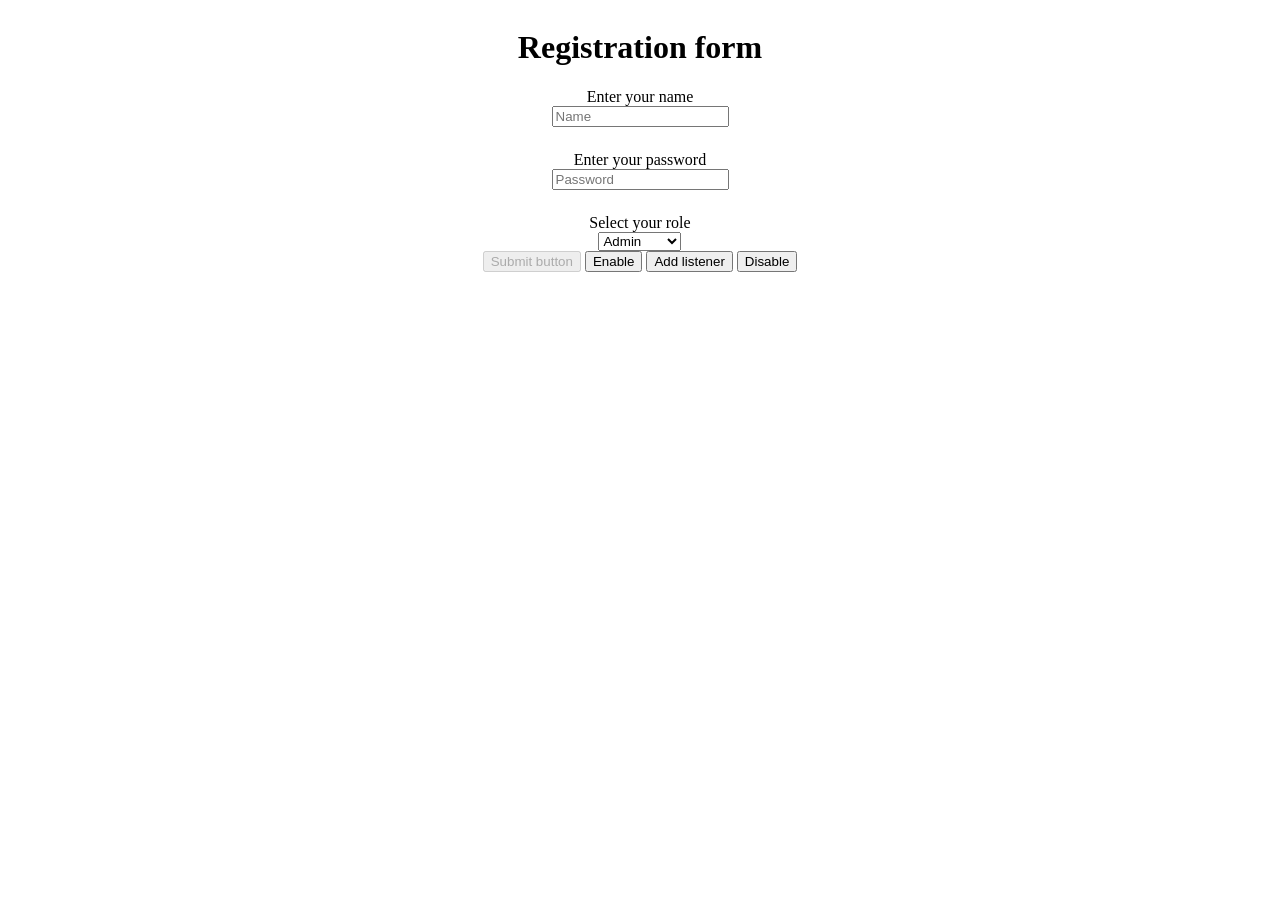
<file: index.html>
<!DOCTYPE html>
<html lang="en">
<head>
    <meta charset="UTF-8">
    <title>Title</title>
    <style>
        .container{
            width: 100%;
            height: 100%;
            display: flex;
            flex-direction: column;
            align-items: center;
            justify-content: center;
        }
        form{
            display: flex;
            flex-direction: column;
            align-items: center;
            justify-content: center;
            gap: 24px;
        }
        .form-input{
            display: flex;
            flex-direction: column;
            align-items: center;
            justify-content: center;
        }
        input[type=submit] {
            width: 100%;
            height: 30px;
            background-color: turquoise;
        }
        input[type=submit]:hover {
            cursor: pointer;
            background-color: darkcyan;
        }
        .submit-input{
            background-color: red;
        }
    </style>
</head>
<body>
<div class="container">
<h1>Registration form</h1>
<form>
    <div class="form-input">
        <label for="user-name-input">Enter your name</label>
        <input id="user-name-input" type="text" placeholder="Name"/>
    </div>

    <div class="form-input">
        <label for="password-input">Enter your password</label>
        <input  id="password-input" type="password" placeholder="Password"/>
    </div>

    <div class="form-input">
        <label for="user-type-input">Select your role</label>
        <select id="user-type-input">
            <option value="Admin">Admin</option>
            <option value="Moderator">Moderator</option>
            <option value="User">User</option>
        </select>
    </div>
</form>
    <div id="button-container">
        <button id="submit-input" disabled>Submit button</button>
        <button id="enable-submit" onclick="enableHandler()">Enable</button>
        <button id="add-listener" onclick="addListener()">Add listener</button>
        <button id="disable-submit" onclick="disableHandler()">Disable</button>
    </div>
</div>
    <script type="text/javascript">
        const button = document.querySelector("#submit-input");
        const itWorksListener = (event) => {
            event.preventDefault();
            console.log("It works");
        }
        const divClickHandler = () => {
            console.log("div clicked", event.target);
        }

        document.querySelector("#button-container").addEventListener("click", divClickHandler);
        function enableHandler (){
            button.disabled = false;
        }

        function addListener (){
            button.addEventListener("click", itWorksListener);
        }

        function disableHandler (){
            button.disabled = true;
            button.removeEventListener("click", itWorksListener);
        }

    </script>
</body>
</html>
</file>
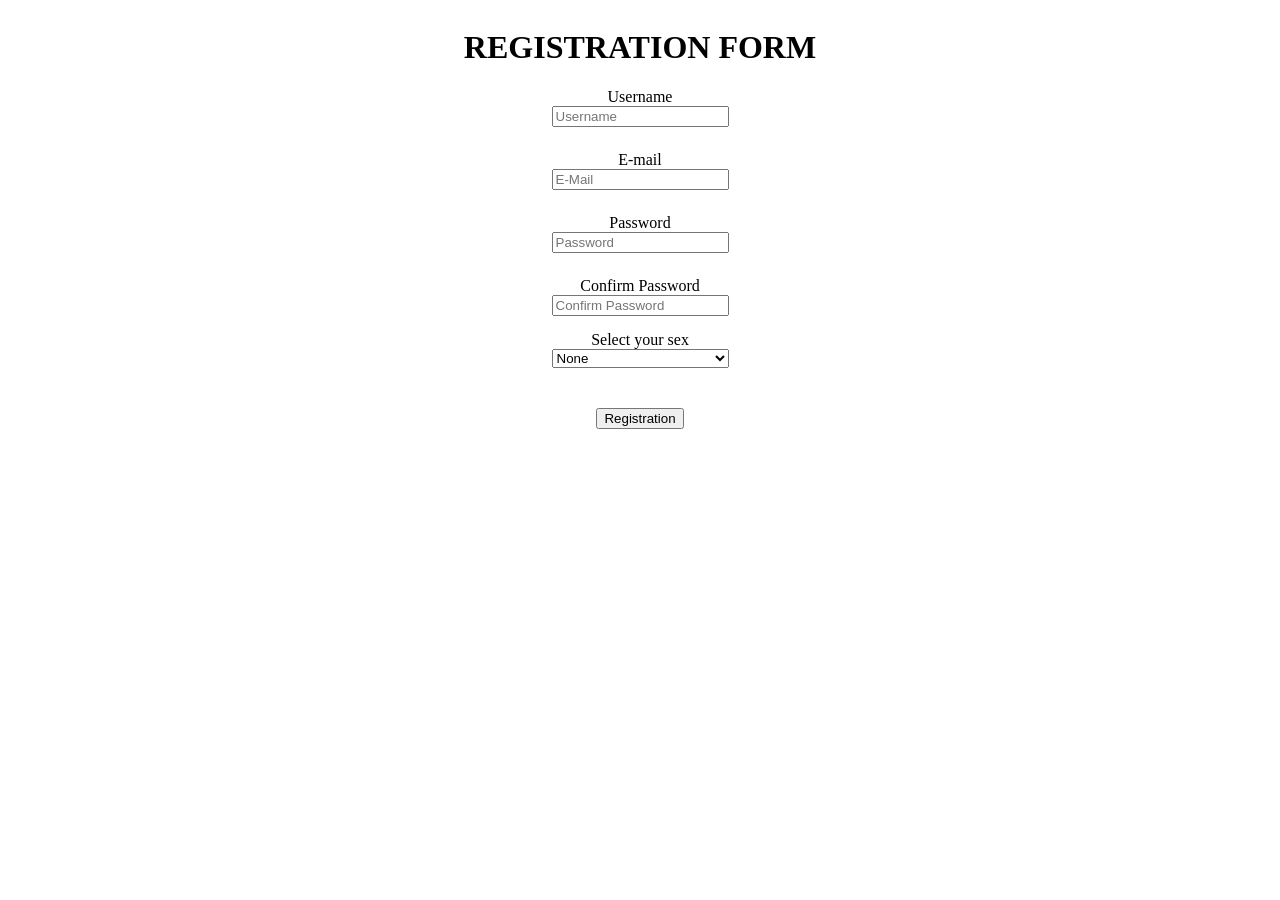
<file: reg form.html>
<!DOCTYPE html>
<html lang="en">
<head>
    <meta charset="UTF-8">
    <title>Title</title>
    <link rel="stylesheet" type="text/css" href="style.css">
</head>
<body>
    <div class="container">
        <h1>REGISTRATION FORM</h1>
        <form class="my-form">
            <div class="form-input">
                <label for="username">Username</label>
                <input id="username" class="username" type="text" placeholder="Username" name="username" minlength="3" maxlength="20" required>
            </div>

            <div class="form-input">
                <label for="email">E-mail</label>
                <input id="email" class="email" type="email" placeholder="E-Mail" name="email" required>
            </div>

            <div class="form-input">
                <label for="password">Password</label>
                <input id="password" class="password" type="password" placeholder="Password" name="password" minlength="8" maxlength="20" required>
            </div>

            <div class="form-input">
                <label for="confirmPassword">Confirm Password</label>
                <input id="confirmPassword" class="confirm-password" type="password" placeholder="Confirm Password" name="confirmPassword" minlength="8" maxlength="20" required>
            </div>

            <div class="sex">
                <label for="sex1">Select your sex</label>
                <select id="sex1" class="sex">
                    <option value="None">None</option>
                    <option value="Male" class="male">Male</option>
                    <option value="Female" class="female">Female</option>
                </select>
            </div>
            <div class="regButton">
                <button type="submit">Registration</button>
            </div>

        </form>
    </div>
<script src="script.js"></script>
</body>
</html>
</file>
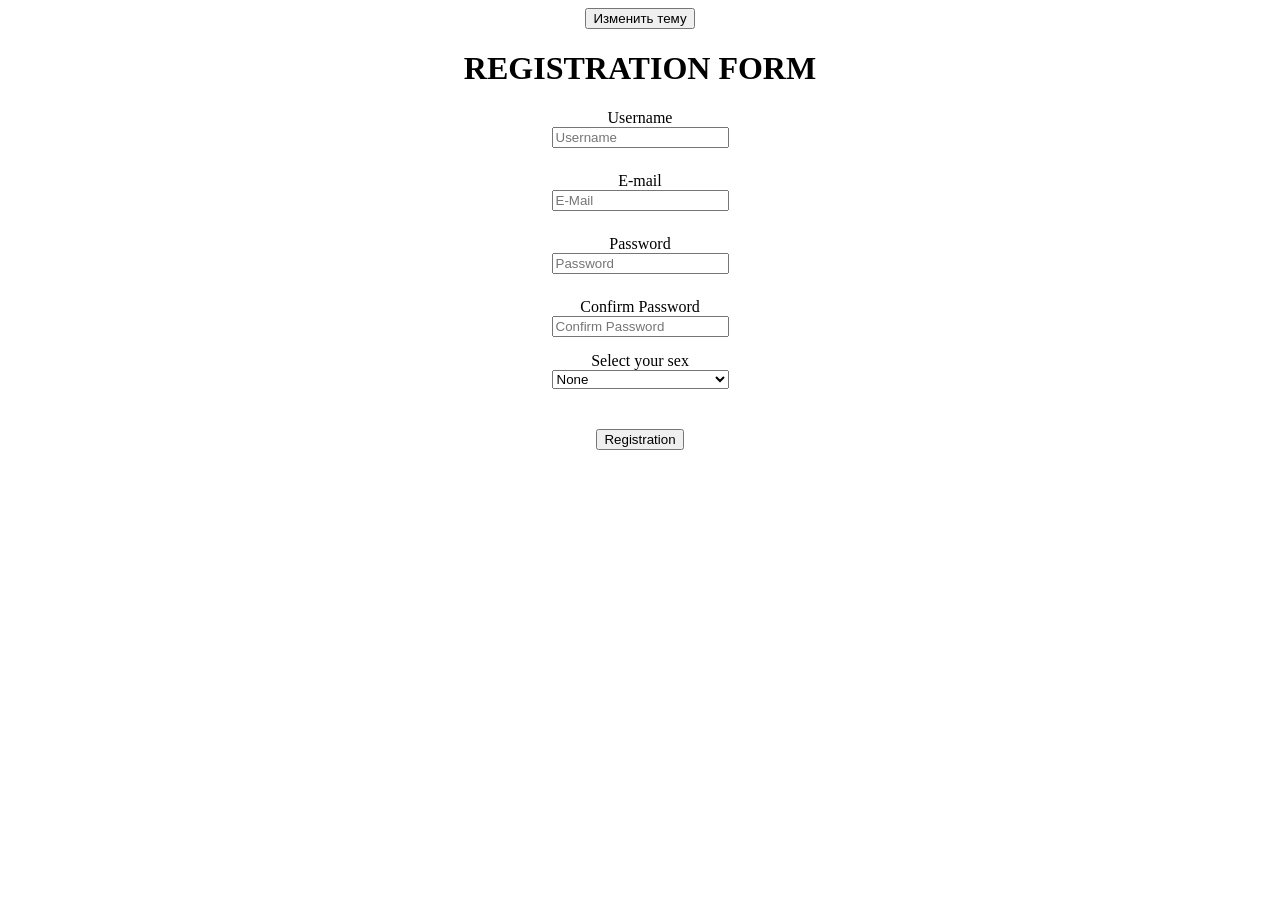
<file: reg_form.html>
<!DOCTYPE html>
<html lang="en">
<head>
    <meta charset="UTF-8">
    <title>Title</title>
    <link rel="stylesheet" type="text/css" href="style.css">
</head>
<body>
    <div class="container">
        <button class="btn-toggle">Изменить тему</button>
        <h1>REGISTRATION FORM</h1>
        <form class="my-form" action="/reg-data" method="post">
            <div class="form-input">
                <label for="username">Username</label>
                <input id="username" class="username" type="text" placeholder="Username" name="username" minlength="3" maxlength="20" required>
            </div>

            <div class="form-input">
                <label for="email">E-mail</label>
                <input id="email" class="email" type="email" placeholder="E-Mail" name="email" required>
            </div>

            <div class="form-input">
                <label for="password">Password</label>
                <input id="password" class="password" type="password" placeholder="Password" name="password" minlength="8" maxlength="20" required>
            </div>

            <div class="form-input">
                <label for="confirmPassword">Confirm Password</label>
                <input id="confirmPassword" class="confirm-password" type="password" placeholder="Confirm Password" name="confirmPassword" minlength="8" maxlength="20" required>
            </div>

            <div class="sex">
                <label for="sex1">Select your sex</label>
                <select id="sex1" class="sex" name="gender">
                    <option value="None">None</option>
                    <option value="Male" class="male">Male</option>
                    <option value="Female" class="female">Female</option>
                </select>
            </div>
            <div class="regButton">
                <button type="submit">Registration</button>
            </div>

        </form>
    </div>
<script src="script.js"></script>
</body>
</html>
</file>
<file: style.css>
body.light-theme {
    background-color: #76913f;
    color: #000000;
}

body.dark-theme {
    background-color: #141414;
    color: #76913f;
}

.container{
    width: 100%;
    height: 100%;
    display: flex;
    flex-direction: column;
    align-items: center;
    justify-content: center;
}
form{
    display: flex;
    flex-direction: column;
    align-items: center;
    justify-content: center;
    gap: 24px;
}
.form-input {
    display: flex;
    flex-direction: column;
    align-items: center;
    justify-content: center;
    width: 100%;
}

.sex {
    display: flex;
    flex-direction: column;
    align-items: center;
    justify-content: center;
    width: 100%;
    height: 20px;
}

.regButton {
    display: flex;
    flex-direction: column;
    align-items: center;
    justify-content: center;
    width: 100%;
    height: 70px;
}
</file>
